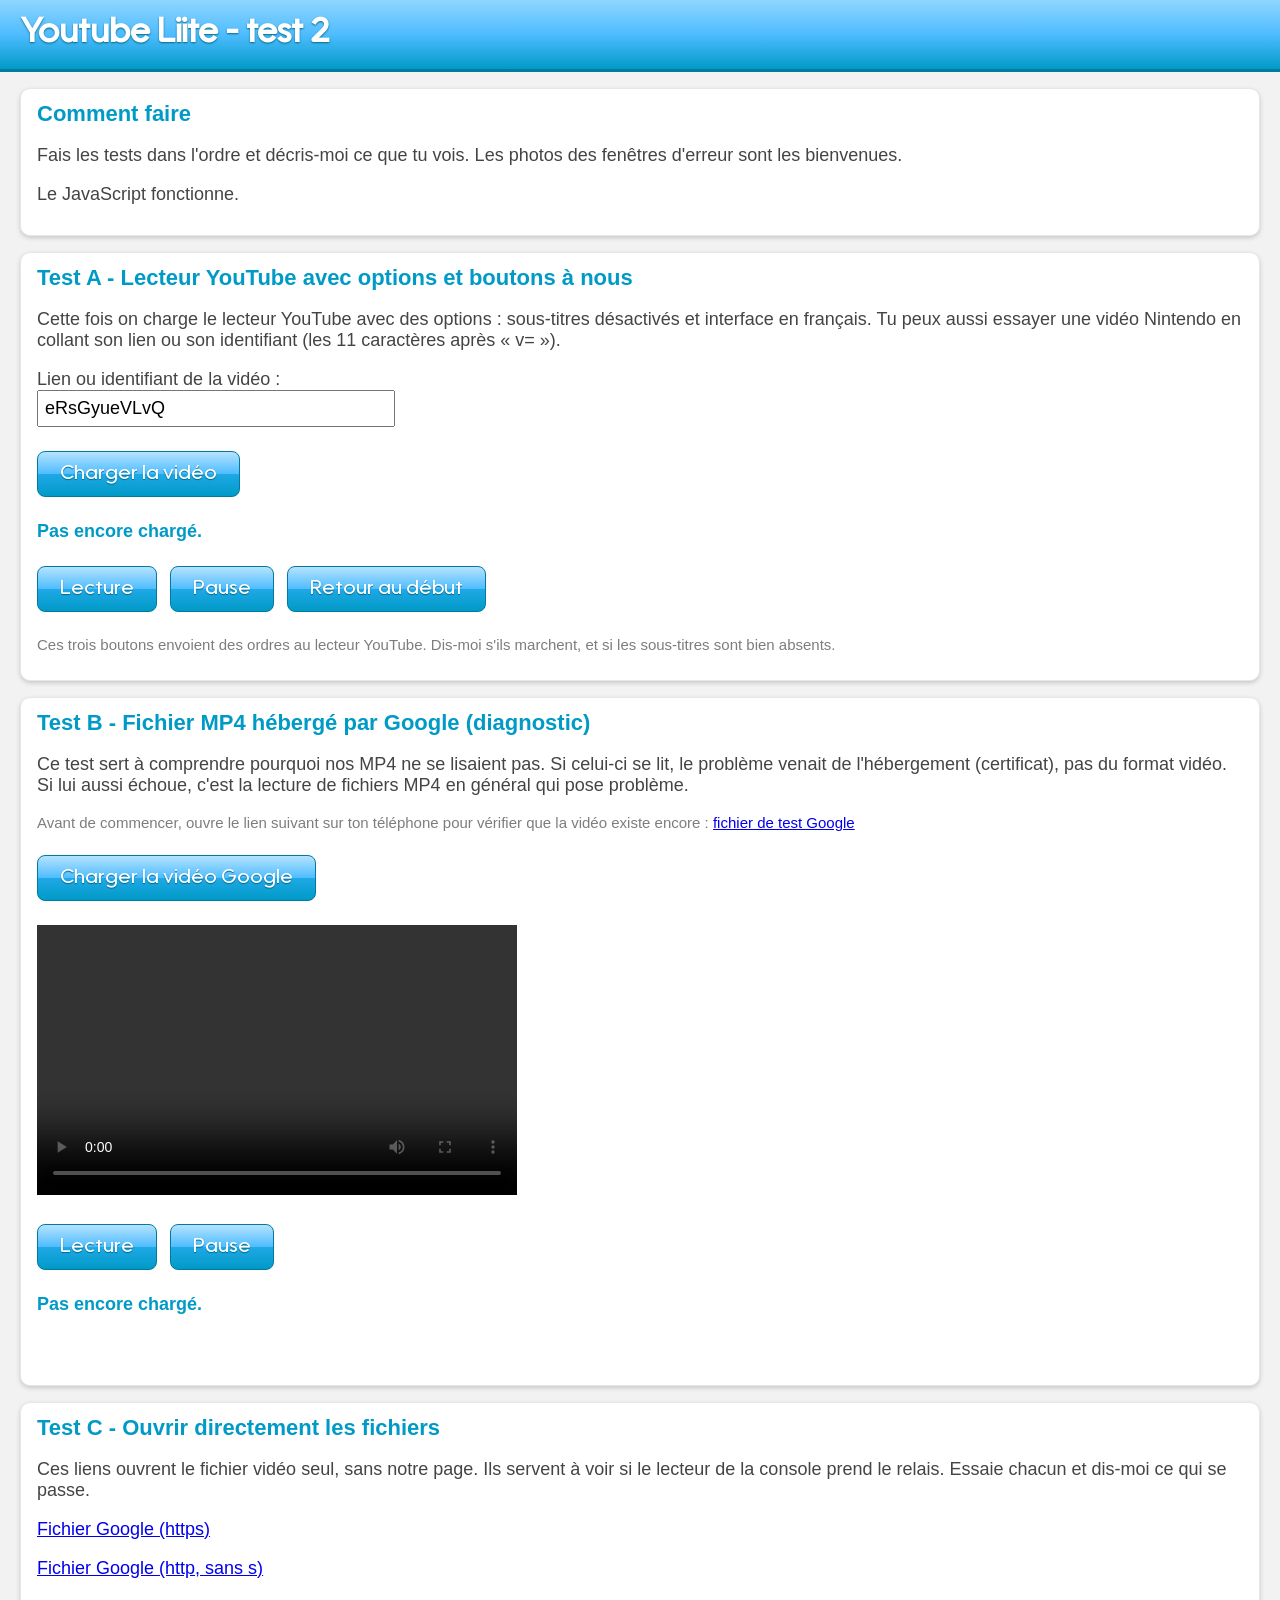
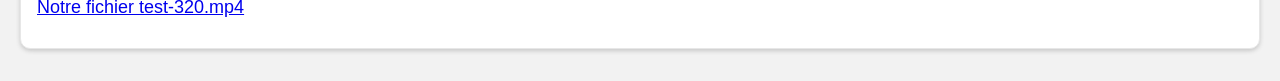
<file: test2.html>
<!DOCTYPE html>
<html lang="fr">
<head>
<meta charset="utf-8">
<meta name="viewport" content="width=device-width, initial-scale=1">
<title>Youtube Liite - test 2</title>
<style type="text/css">
@font-face {
  font-family: "Utendo";
  src: url("utendo.ttf") format("truetype");
}

html, body {
  margin: 0;
  padding: 0;
}

body {
  background: #f2f2f2;
  color: #444444;
  font-family: Arial, Helvetica, sans-serif;
  font-size: 18px;
}

#header {
  padding: 14px 20px;
  background: #4ebcff;
  background: -webkit-linear-gradient(top, #8fd6ff 0%, #4ebcff 50%, #009ac7 100%);
  background: linear-gradient(to bottom, #8fd6ff 0%, #4ebcff 50%, #009ac7 100%);
  border-bottom: 3px solid #007a9f;
}

#header h1 {
  margin: 0;
  font-family: "Utendo", Arial, Helvetica, sans-serif;
  font-size: 34px;
  color: #ffffff;
  text-shadow: 0 1px 2px #006a8a;
}

#content {
  padding: 16px 20px;
}

.card {
  background: #ffffff;
  border: 1px solid #e7e7e7;
  border-radius: 10px;
  -webkit-box-shadow: 0 2px 4px #c8c8c8;
  box-shadow: 0 2px 4px #c8c8c8;
  padding: 12px 16px;
  margin-bottom: 16px;
}

.card h2 {
  margin: 0 0 8px 0;
  font-size: 22px;
  color: #009ac7;
}

.btn {
  font-family: "Utendo", Arial, Helvetica, sans-serif;
  font-size: 20px;
  color: #ffffff;
  padding: 10px 22px;
  margin: 6px 8px 6px 0;
  border: 1px solid #007a9f;
  border-radius: 8px;
  background: #4ebcff;
  background: -webkit-linear-gradient(top, #b5e3ff 0%, #4ebcff 50%, #1fa8e6 51%, #009ac7 100%);
  background: linear-gradient(to bottom, #b5e3ff 0%, #4ebcff 50%, #1fa8e6 51%, #009ac7 100%);
  text-shadow: 0 1px 1px #006a8a;
}

.status {
  font-weight: bold;
  color: #009ac7;
}

.log {
  font-size: 15px;
  color: #7d7d7d;
  min-height: 40px;
  word-wrap: break-word;
}

.small {
  font-size: 15px;
  color: #7d7d7d;
}

input.field {
  font-size: 18px;
  padding: 6px;
}

video {
  background: #000000;
}
</style>
</head>
<body>

<div id="header">
  <h1>Youtube Liite - test 2</h1>
</div>

<div id="content">

  <div class="card">
    <h2>Comment faire</h2>
    <p>Fais les tests dans l'ordre et d&eacute;cris-moi ce que tu vois. Les photos des fen&ecirc;tres d'erreur sont les bienvenues.</p>
    <p id="jsmsg">Le JavaScript n'a PAS d&eacute;marr&eacute;.</p>
  </div>

  <div class="card">
    <h2>Test A - Lecteur YouTube avec options et boutons &agrave; nous</h2>
    <p>Cette fois on charge le lecteur YouTube avec des options : sous-titres d&eacute;sactiv&eacute;s et interface en fran&ccedil;ais. Tu peux aussi essayer une vid&eacute;o Nintendo en collant son lien ou son identifiant (les 11 caract&egrave;res apr&egrave;s &laquo; v= &raquo;).</p>
    <p>Lien ou identifiant de la vid&eacute;o :<br>
      <input type="text" class="field" id="vidid" value="eRsGyueVLvQ" size="30">
    </p>
    <p><button type="button" class="btn" id="loadyt">Charger la vid&eacute;o</button></p>
    <p class="status" id="ytinfo">Pas encore charg&eacute;.</p>
    <div id="ytbox"></div>
    <p>
      <button type="button" class="btn" id="yplay">Lecture</button>
      <button type="button" class="btn" id="ypause">Pause</button>
      <button type="button" class="btn" id="yrestart">Retour au d&eacute;but</button>
    </p>
    <p class="small">Ces trois boutons envoient des ordres au lecteur YouTube. Dis-moi s'ils marchent, et si les sous-titres sont bien absents.</p>
  </div>

  <div class="card">
    <h2>Test B - Fichier MP4 h&eacute;berg&eacute; par Google (diagnostic)</h2>
    <p>Ce test sert &agrave; comprendre pourquoi nos MP4 ne se lisaient pas. Si celui-ci se lit, le probl&egrave;me venait de l'h&eacute;bergement (certificat), pas du format vid&eacute;o. Si lui aussi &eacute;choue, c'est la lecture de fichiers MP4 en g&eacute;n&eacute;ral qui pose probl&egrave;me.</p>
    <p class="small">Avant de commencer, ouvre le lien suivant sur ton t&eacute;l&eacute;phone pour v&eacute;rifier que la vid&eacute;o existe encore : <a href="https://commondatastorage.googleapis.com/gtv-videos-bucket/sample/ForBiggerBlazes.mp4">fichier de test Google</a></p>
    <p><button type="button" class="btn" id="loadg">Charger la vid&eacute;o Google</button></p>
    <video id="gv" controls preload="none" width="480" height="270"></video>
    <p>
      <button type="button" class="btn" id="gplay">Lecture</button>
      <button type="button" class="btn" id="gpause">Pause</button>
    </p>
    <p class="status" id="ginfo">Pas encore charg&eacute;.</p>
    <div class="log" id="glog"></div>
  </div>

  <div class="card">
    <h2>Test C - Ouvrir directement les fichiers</h2>
    <p>Ces liens ouvrent le fichier vid&eacute;o seul, sans notre page. Ils servent &agrave; voir si le lecteur de la console prend le relais. Essaie chacun et dis-moi ce qui se passe.</p>
    <p><a href="https://commondatastorage.googleapis.com/gtv-videos-bucket/sample/ForBiggerBlazes.mp4">Fichier Google (https)</a></p>
    <p><a href="http://commondatastorage.googleapis.com/gtv-videos-bucket/sample/ForBiggerBlazes.mp4">Fichier Google (http, sans s)</a></p>
    <p><a href="test-320.mp4">Notre fichier test-320.mp4</a></p>
  </div>

</div>

<script type="text/javascript">
(function () {
  var GOOGLE_URL = "https://commondatastorage.googleapis.com/gtv-videos-bucket/sample/ForBiggerBlazes.mp4";

  document.getElementById("jsmsg").firstChild.nodeValue = "Le JavaScript fonctionne.";

  function setText(id, text) {
    document.getElementById(id).firstChild.nodeValue = text;
  }

  // ---------- Test A : lecteur YouTube ----------

  function extractId(value) {
    var v = String(value).replace(/^\s+|\s+$/g, "");
    var m = v.match(/[?&]v=([A-Za-z0-9_\-]{11})/);
    if (m) {
      return m[1];
    }
    m = v.match(/youtu\.be\/([A-Za-z0-9_\-]{11})/);
    if (m) {
      return m[1];
    }
    m = v.match(/embed\/([A-Za-z0-9_\-]{11})/);
    if (m) {
      return m[1];
    }
    if (/^[A-Za-z0-9_\-]{11}$/.test(v)) {
      return v;
    }
    return "";
  }

  var ytFrame = null;

  document.getElementById("loadyt").addEventListener("click", function () {
    var id = extractId(document.getElementById("vidid").value);
    if (id === "") {
      setText("ytinfo", "Identifiant ou lien non reconnu.");
      return;
    }
    var box = document.getElementById("ytbox");
    while (box.firstChild) {
      box.removeChild(box.firstChild);
    }
    try {
      var origin = window.location.protocol + "//" + window.location.host;
      var src = "https://www.youtube.com/embed/" + id +
        "?rel=0&modestbranding=1&cc_load_policy=0&hl=fr&playsinline=1&enablejsapi=1&origin=" +
        encodeURIComponent(origin);
      ytFrame = document.createElement("iframe");
      ytFrame.setAttribute("width", "480");
      ytFrame.setAttribute("height", "270");
      ytFrame.setAttribute("frameborder", "0");
      ytFrame.onload = function () {
        setText("ytinfo", "Le cadre a fini de charger (\u00e7a ne prouve pas que le lecteur marche).");
      };
      ytFrame.src = src;
      box.appendChild(ytFrame);
      setText("ytinfo", "Cadre ajout\u00e9. Attente...");
    } catch (eFrame) {
      setText("ytinfo", "Impossible d'ajouter le cadre.");
    }
  }, false);

  function sendCommand(func, args) {
    if (!ytFrame || !ytFrame.contentWindow) {
      setText("ytinfo", "Charge d'abord la vid\u00e9o.");
      return;
    }
    try {
      ytFrame.contentWindow.postMessage(
        JSON.stringify({ event: "command", func: func, args: args }),
        "https://www.youtube.com"
      );
      setText("ytinfo", "Ordre envoy\u00e9 : " + func);
    } catch (eSend) {
      setText("ytinfo", "L'ordre n'a pas pu \u00eatre envoy\u00e9.");
    }
  }

  document.getElementById("yplay").addEventListener("click", function () {
    sendCommand("playVideo", []);
  }, false);
  document.getElementById("ypause").addEventListener("click", function () {
    sendCommand("pauseVideo", []);
  }, false);
  document.getElementById("yrestart").addEventListener("click", function () {
    sendCommand("seekTo", [0, true]);
  }, false);

  // ---------- Test B : MP4 heberge par Google ----------

  var video = document.getElementById("gv");
  var box2 = document.getElementById("glog");
  var EVENTS = ["loadstart", "loadedmetadata", "loadeddata", "canplay", "canplaythrough",
                "play", "playing", "pause", "ended", "waiting", "stalled", "error", "abort"];

  function log(message) {
    var line = document.createElement("div");
    line.appendChild(document.createTextNode(message));
    box2.appendChild(line);
    while (box2.childNodes.length > 14) {
      box2.removeChild(box2.firstChild);
    }
  }

  function makeHandler(name) {
    return function () {
      var message = name;
      if (name === "loadedmetadata") {
        message = name + " (dur\u00e9e " + video.duration + " s, image " +
                  video.videoWidth + " x " + video.videoHeight + ")";
      } else if (name === "error") {
        message = name + " (code " + (video.error ? video.error.code : "inconnu") + ")";
        setText("ginfo", "ERREUR - code " + (video.error ? video.error.code : "inconnu"));
      } else if (name === "playing") {
        setText("ginfo", "Lecture en cours...");
      } else if (name === "pause") {
        setText("ginfo", "En pause \u00e0 " + (Math.round(video.currentTime * 10) / 10) + " s");
      } else if (name === "ended") {
        setText("ginfo", "Termin\u00e9");
      }
      log(message);
    };
  }

  var i;
  for (i = 0; i < EVENTS.length; i = i + 1) {
    video.addEventListener(EVENTS[i], makeHandler(EVENTS[i]), false);
  }

  document.getElementById("loadg").addEventListener("click", function () {
    try {
      video.src = GOOGLE_URL;
      video.load();
      log("adresse d\u00e9finie, chargement demand\u00e9");
    } catch (eLoad) {
      log("le chargement a \u00e9chou\u00e9 tout de suite");
    }
  }, false);

  document.getElementById("gplay").addEventListener("click", function () {
    try {
      video.play();
    } catch (ePlay) {
      log("play() a \u00e9chou\u00e9");
    }
  }, false);

  document.getElementById("gpause").addEventListener("click", function () {
    try {
      video.pause();
    } catch (ePause) {
      log("pause() a \u00e9chou\u00e9");
    }
  }, false);
})();
</script>

</body>
</html>
</file>
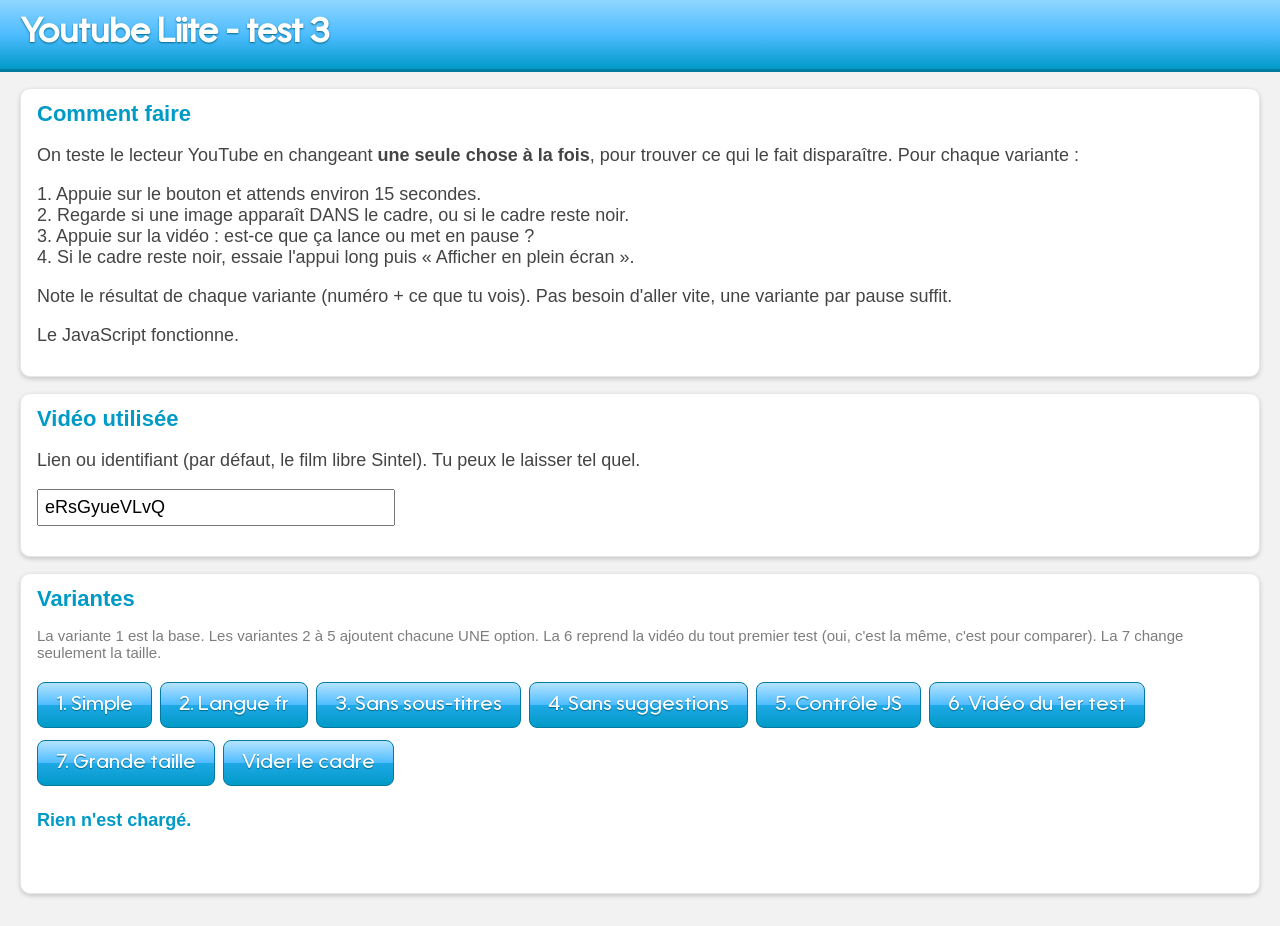
<file: test3.html>
<!DOCTYPE html>
<html lang="fr">
<head>
<meta charset="utf-8">
<meta name="viewport" content="width=device-width, initial-scale=1">
<title>Youtube Liite - test 3</title>
<style type="text/css">
@font-face {
  font-family: "Utendo";
  src: url("utendo.ttf") format("truetype");
}

html, body {
  margin: 0;
  padding: 0;
}

body {
  background: #f2f2f2;
  color: #444444;
  font-family: Arial, Helvetica, sans-serif;
  font-size: 18px;
}

#header {
  padding: 14px 20px;
  background: #4ebcff;
  background: -webkit-linear-gradient(top, #8fd6ff 0%, #4ebcff 50%, #009ac7 100%);
  background: linear-gradient(to bottom, #8fd6ff 0%, #4ebcff 50%, #009ac7 100%);
  border-bottom: 3px solid #007a9f;
}

#header h1 {
  margin: 0;
  font-family: "Utendo", Arial, Helvetica, sans-serif;
  font-size: 34px;
  color: #ffffff;
  text-shadow: 0 1px 2px #006a8a;
}

#content {
  padding: 16px 20px;
}

.card {
  background: #ffffff;
  border: 1px solid #e7e7e7;
  border-radius: 10px;
  -webkit-box-shadow: 0 2px 4px #c8c8c8;
  box-shadow: 0 2px 4px #c8c8c8;
  padding: 12px 16px;
  margin-bottom: 16px;
}

.card h2 {
  margin: 0 0 8px 0;
  font-size: 22px;
  color: #009ac7;
}

.btn {
  font-family: "Utendo", Arial, Helvetica, sans-serif;
  font-size: 20px;
  color: #ffffff;
  padding: 10px 18px;
  margin: 6px 8px 6px 0;
  border: 1px solid #007a9f;
  border-radius: 8px;
  background: #4ebcff;
  background: -webkit-linear-gradient(top, #b5e3ff 0%, #4ebcff 50%, #1fa8e6 51%, #009ac7 100%);
  background: linear-gradient(to bottom, #b5e3ff 0%, #4ebcff 50%, #1fa8e6 51%, #009ac7 100%);
  text-shadow: 0 1px 1px #006a8a;
}

.status {
  font-weight: bold;
  color: #009ac7;
}

.small {
  font-size: 15px;
  color: #7d7d7d;
  word-wrap: break-word;
}

input.field {
  font-size: 18px;
  padding: 6px;
}
</style>
</head>
<body>

<div id="header">
  <h1>Youtube Liite - test 3</h1>
</div>

<div id="content">

  <div class="card">
    <h2>Comment faire</h2>
    <p>On teste le lecteur YouTube en changeant <strong>une seule chose &agrave; la fois</strong>, pour trouver ce qui le fait dispara&icirc;tre. Pour chaque variante :</p>
    <p>1. Appuie sur le bouton et attends environ 15 secondes.<br>
       2. Regarde si une image appara&icirc;t DANS le cadre, ou si le cadre reste noir.<br>
       3. Appuie sur la vid&eacute;o : est-ce que &ccedil;a lance ou met en pause ?<br>
       4. Si le cadre reste noir, essaie l'appui long puis &laquo; Afficher en plein &eacute;cran &raquo;.</p>
    <p>Note le r&eacute;sultat de chaque variante (num&eacute;ro + ce que tu vois). Pas besoin d'aller vite, une variante par pause suffit.</p>
    <p id="jsmsg">Le JavaScript n'a PAS d&eacute;marr&eacute;.</p>
  </div>

  <div class="card">
    <h2>Vid&eacute;o utilis&eacute;e</h2>
    <p>Lien ou identifiant (par d&eacute;faut, le film libre Sintel). Tu peux le laisser tel quel.</p>
    <p><input type="text" class="field" id="vidid" value="eRsGyueVLvQ" size="30"></p>
  </div>

  <div class="card">
    <h2>Variantes</h2>
    <p class="small">La variante 1 est la base. Les variantes 2 &agrave; 5 ajoutent chacune UNE option. La 6 reprend la vid&eacute;o du tout premier test (oui, c'est la m&ecirc;me, c'est pour comparer). La 7 change seulement la taille.</p>
    <div id="buttons"></div>
    <p class="status" id="info">Rien n'est charg&eacute;.</p>
    <p class="small" id="urlinfo">&nbsp;</p>
    <div id="ytbox"></div>
  </div>

</div>

<script type="text/javascript">
(function () {
  document.getElementById("jsmsg").firstChild.nodeValue = "Le JavaScript fonctionne.";

  function setText(id, text) {
    document.getElementById(id).firstChild.nodeValue = text;
  }

  function extractId(value) {
    var v = String(value).replace(/^\s+|\s+$/g, "");
    var m = v.match(/[?&]v=([A-Za-z0-9_\-]{11})/);
    if (m) {
      return m[1];
    }
    m = v.match(/youtu\.be\/([A-Za-z0-9_\-]{11})/);
    if (m) {
      return m[1];
    }
    m = v.match(/embed\/([A-Za-z0-9_\-]{11})/);
    if (m) {
      return m[1];
    }
    if (/^[A-Za-z0-9_\-]{11}$/.test(v)) {
      return v;
    }
    return "";
  }

  var VARIANTS = [
    { label: "1. Simple", query: "", id: "", w: 320, h: 180 },
    { label: "2. Langue fr", query: "?hl=fr", id: "", w: 320, h: 180 },
    { label: "3. Sans sous-titres", query: "?cc_load_policy=0", id: "", w: 320, h: 180 },
    { label: "4. Sans suggestions", query: "?rel=0", id: "", w: 320, h: 180 },
    { label: "5. Contr\u00f4le JS", query: "?enablejsapi=1", id: "", w: 320, h: 180 },
    { label: "6. Vid\u00e9o du 1er test", query: "", id: "dQw4w9WgXcQ", w: 320, h: 180 },
    { label: "7. Grande taille", query: "", id: "", w: 480, h: 270 }
  ];

  function load(variant) {
    var id = variant.id;
    if (id === "") {
      id = extractId(document.getElementById("vidid").value);
    }
    if (id === "") {
      setText("info", "Identifiant ou lien non reconnu.");
      return;
    }
    var box = document.getElementById("ytbox");
    while (box.firstChild) {
      box.removeChild(box.firstChild);
    }
    try {
      var url = "https://www.youtube.com/embed/" + id + variant.query;
      var frame = document.createElement("iframe");
      frame.setAttribute("width", String(variant.w));
      frame.setAttribute("height", String(variant.h));
      frame.setAttribute("frameborder", "0");
      frame.onload = function () {
        setText("info", variant.label + " : le cadre a fini de charger.");
      };
      frame.src = url;
      box.appendChild(frame);
      setText("info", variant.label + " : chargement...");
      setText("urlinfo", url);
    } catch (eFrame) {
      setText("info", "Impossible d'ajouter le cadre.");
    }
  }

  function makeButton(variant) {
    var button = document.createElement("button");
    button.setAttribute("type", "button");
    button.className = "btn";
    button.appendChild(document.createTextNode(variant.label));
    button.addEventListener("click", function () {
      load(variant);
    }, false);
    return button;
  }

  var holder = document.getElementById("buttons");
  var i;
  for (i = 0; i < VARIANTS.length; i = i + 1) {
    holder.appendChild(makeButton(VARIANTS[i]));
  }

  var clear = document.createElement("button");
  clear.setAttribute("type", "button");
  clear.className = "btn";
  clear.appendChild(document.createTextNode("Vider le cadre"));
  clear.addEventListener("click", function () {
    var box = document.getElementById("ytbox");
    while (box.firstChild) {
      box.removeChild(box.firstChild);
    }
    setText("info", "Cadre vid\u00e9.");
    setText("urlinfo", " ");
  }, false);
  holder.appendChild(clear);
})();
</script>

</body>
</html>
</file>
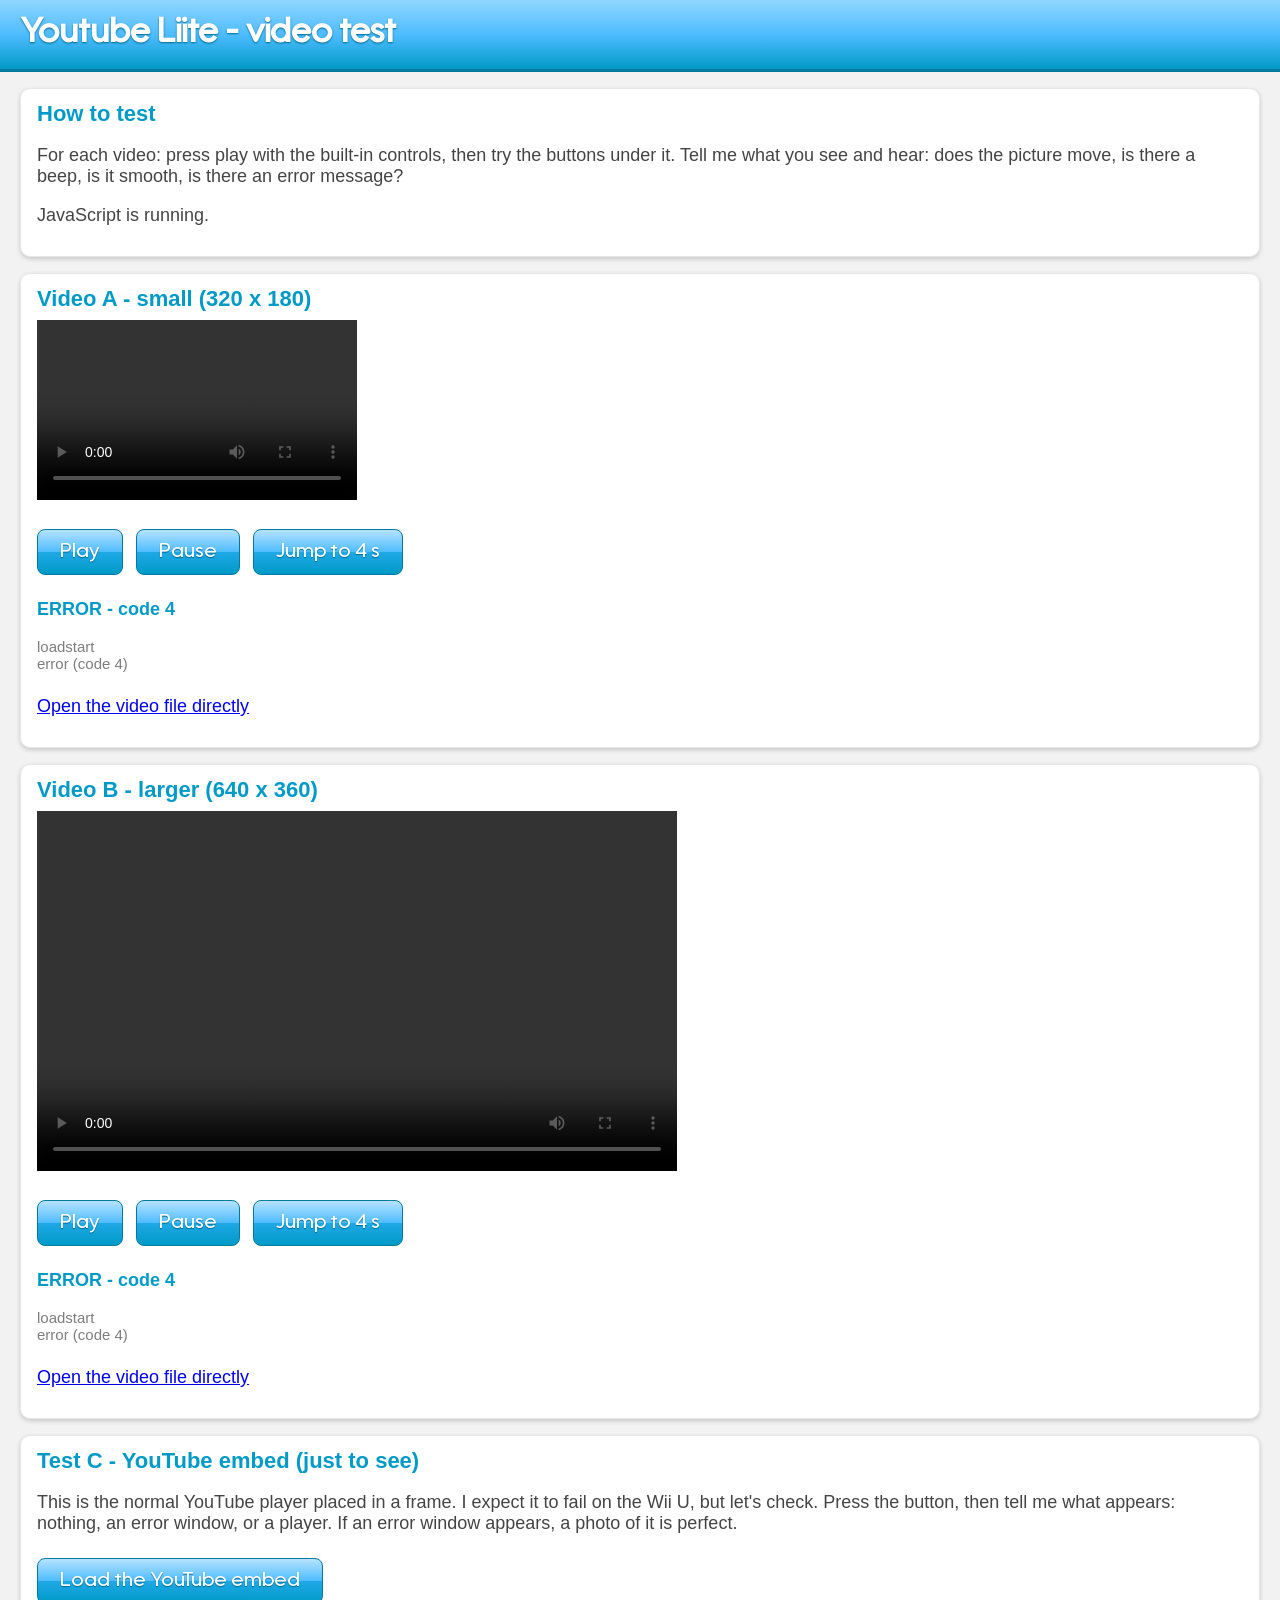
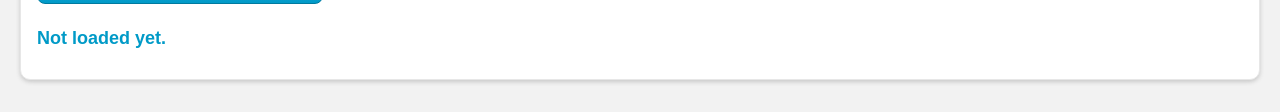
<file: video.html>
<!DOCTYPE html>
<html lang="en">
<head>
<meta charset="utf-8">
<meta name="viewport" content="width=device-width, initial-scale=1">
<title>Youtube Liite - video test</title>
<style type="text/css">
@font-face {
  font-family: "Utendo";
  src: url("utendo.ttf") format("truetype");
}

html, body {
  margin: 0;
  padding: 0;
}

body {
  background: #f2f2f2;
  color: #444444;
  font-family: Arial, Helvetica, sans-serif;
  font-size: 18px;
}

#header {
  padding: 14px 20px;
  background: #4ebcff;
  background: -webkit-linear-gradient(top, #8fd6ff 0%, #4ebcff 50%, #009ac7 100%);
  background: linear-gradient(to bottom, #8fd6ff 0%, #4ebcff 50%, #009ac7 100%);
  border-bottom: 3px solid #007a9f;
}

#header h1 {
  margin: 0;
  font-family: "Utendo", Arial, Helvetica, sans-serif;
  font-size: 34px;
  color: #ffffff;
  text-shadow: 0 1px 2px #006a8a;
}

#content {
  padding: 16px 20px;
}

.card {
  background: #ffffff;
  border: 1px solid #e7e7e7;
  border-radius: 10px;
  -webkit-box-shadow: 0 2px 4px #c8c8c8;
  box-shadow: 0 2px 4px #c8c8c8;
  padding: 12px 16px;
  margin-bottom: 16px;
}

.card h2 {
  margin: 0 0 8px 0;
  font-size: 22px;
  color: #009ac7;
}

.btn {
  font-family: "Utendo", Arial, Helvetica, sans-serif;
  font-size: 20px;
  color: #ffffff;
  padding: 10px 22px;
  margin: 6px 8px 6px 0;
  border: 1px solid #007a9f;
  border-radius: 8px;
  background: #4ebcff;
  background: -webkit-linear-gradient(top, #b5e3ff 0%, #4ebcff 50%, #1fa8e6 51%, #009ac7 100%);
  background: linear-gradient(to bottom, #b5e3ff 0%, #4ebcff 50%, #1fa8e6 51%, #009ac7 100%);
  text-shadow: 0 1px 1px #006a8a;
}

.status {
  font-weight: bold;
  color: #009ac7;
}

.log {
  font-size: 15px;
  color: #7d7d7d;
  min-height: 40px;
  word-wrap: break-word;
}

video {
  background: #000000;
}
</style>
</head>
<body>

<div id="header">
  <h1>Youtube Liite - video test</h1>
</div>

<div id="content">

  <div class="card">
    <h2>How to test</h2>
    <p>For each video: press play with the built-in controls, then try the buttons under it. Tell me what you see and hear: does the picture move, is there a beep, is it smooth, is there an error message?</p>
    <p id="jsmsg">JavaScript did NOT run.</p>
  </div>

  <div class="card">
    <h2>Video A - small (320 x 180)</h2>
    <video id="v1" src="test-320.mp4" controls preload="metadata" width="320" height="180"></video>
    <p>
      <button type="button" class="btn" id="play1">Play</button>
      <button type="button" class="btn" id="pause1">Pause</button>
      <button type="button" class="btn" id="seek1">Jump to 4 s</button>
    </p>
    <p class="status" id="info1">Waiting...</p>
    <div class="log" id="log1"></div>
    <p><a href="test-320.mp4">Open the video file directly</a></p>
  </div>

  <div class="card">
    <h2>Video B - larger (640 x 360)</h2>
    <video id="v2" src="test-640.mp4" controls preload="metadata" width="640" height="360"></video>
    <p>
      <button type="button" class="btn" id="play2">Play</button>
      <button type="button" class="btn" id="pause2">Pause</button>
      <button type="button" class="btn" id="seek2">Jump to 4 s</button>
    </p>
    <p class="status" id="info2">Waiting...</p>
    <div class="log" id="log2"></div>
    <p><a href="test-640.mp4">Open the video file directly</a></p>
  </div>

  <div class="card">
    <h2>Test C - YouTube embed (just to see)</h2>
    <p>This is the normal YouTube player placed in a frame. I expect it to fail on the Wii U, but let's check. Press the button, then tell me what appears: nothing, an error window, or a player. If an error window appears, a photo of it is perfect.</p>
    <p><button type="button" class="btn" id="loadyt">Load the YouTube embed</button></p>
    <p class="status" id="ytinfo">Not loaded yet.</p>
    <div id="ytbox"></div>
  </div>

</div>

<script type="text/javascript">
(function () {
  document.getElementById("jsmsg").firstChild.nodeValue = "JavaScript is running.";

  var EVENTS = ["loadstart", "loadedmetadata", "loadeddata", "canplay", "canplaythrough",
                "play", "playing", "pause", "ended", "waiting", "stalled", "error", "abort"];

  function setup(n) {
    var video = document.getElementById("v" + n);
    var info = document.getElementById("info" + n);
    var box = document.getElementById("log" + n);

    function log(message) {
      var line = document.createElement("div");
      line.appendChild(document.createTextNode(message));
      box.appendChild(line);
      while (box.childNodes.length > 14) {
        box.removeChild(box.firstChild);
      }
    }

    function setInfo(text) {
      info.firstChild.nodeValue = text;
    }

    function makeHandler(name) {
      return function () {
        var message = name;
        if (name === "loadedmetadata") {
          message = name + " (duration " + video.duration + " s, picture " +
                    video.videoWidth + " x " + video.videoHeight + ")";
        } else if (name === "error") {
          message = name + " (code " + (video.error ? video.error.code : "unknown") + ")";
          setInfo("ERROR - code " + (video.error ? video.error.code : "unknown"));
        } else if (name === "playing") {
          setInfo("Playing...");
        } else if (name === "pause") {
          setInfo("Paused at " + (Math.round(video.currentTime * 10) / 10) + " s");
        } else if (name === "ended") {
          setInfo("Finished");
        }
        log(message);
      };
    }

    var i;
    for (i = 0; i < EVENTS.length; i = i + 1) {
      video.addEventListener(EVENTS[i], makeHandler(EVENTS[i]), false);
    }

    video.addEventListener("timeupdate", function () {
      if (!video.paused && !video.ended) {
        setInfo("Playing... " + (Math.round(video.currentTime * 10) / 10) + " s");
      }
    }, false);

    document.getElementById("play" + n).addEventListener("click", function () {
      try {
        video.play();
      } catch (e1) {
        log("play() failed");
      }
    }, false);

    document.getElementById("pause" + n).addEventListener("click", function () {
      try {
        video.pause();
      } catch (e2) {
        log("pause() failed");
      }
    }, false);

    document.getElementById("seek" + n).addEventListener("click", function () {
      try {
        video.currentTime = 4;
        log("jumped to 4 s");
      } catch (e3) {
        log("jump failed");
      }
    }, false);
  }

  setup(1);
  setup(2);

  // Test C: YouTube embed, added only when the button is pressed
  var ytInfo = document.getElementById("ytinfo");
  document.getElementById("loadyt").addEventListener("click", function () {
    var box = document.getElementById("ytbox");
    try {
      var frame = document.createElement("iframe");
      frame.setAttribute("width", "320");
      frame.setAttribute("height", "180");
      frame.setAttribute("frameborder", "0");
      frame.onload = function () {
        ytInfo.firstChild.nodeValue = "The frame finished loading (this alone does not prove the player works).";
      };
      frame.src = "https://www.youtube.com/embed/dQw4w9WgXcQ";
      box.appendChild(frame);
      ytInfo.firstChild.nodeValue = "Frame added. Waiting...";
    } catch (eFrame) {
      ytInfo.firstChild.nodeValue = "Could not add the frame.";
    }
  }, false);
})();
</script>

</body>
</html>
</file>
